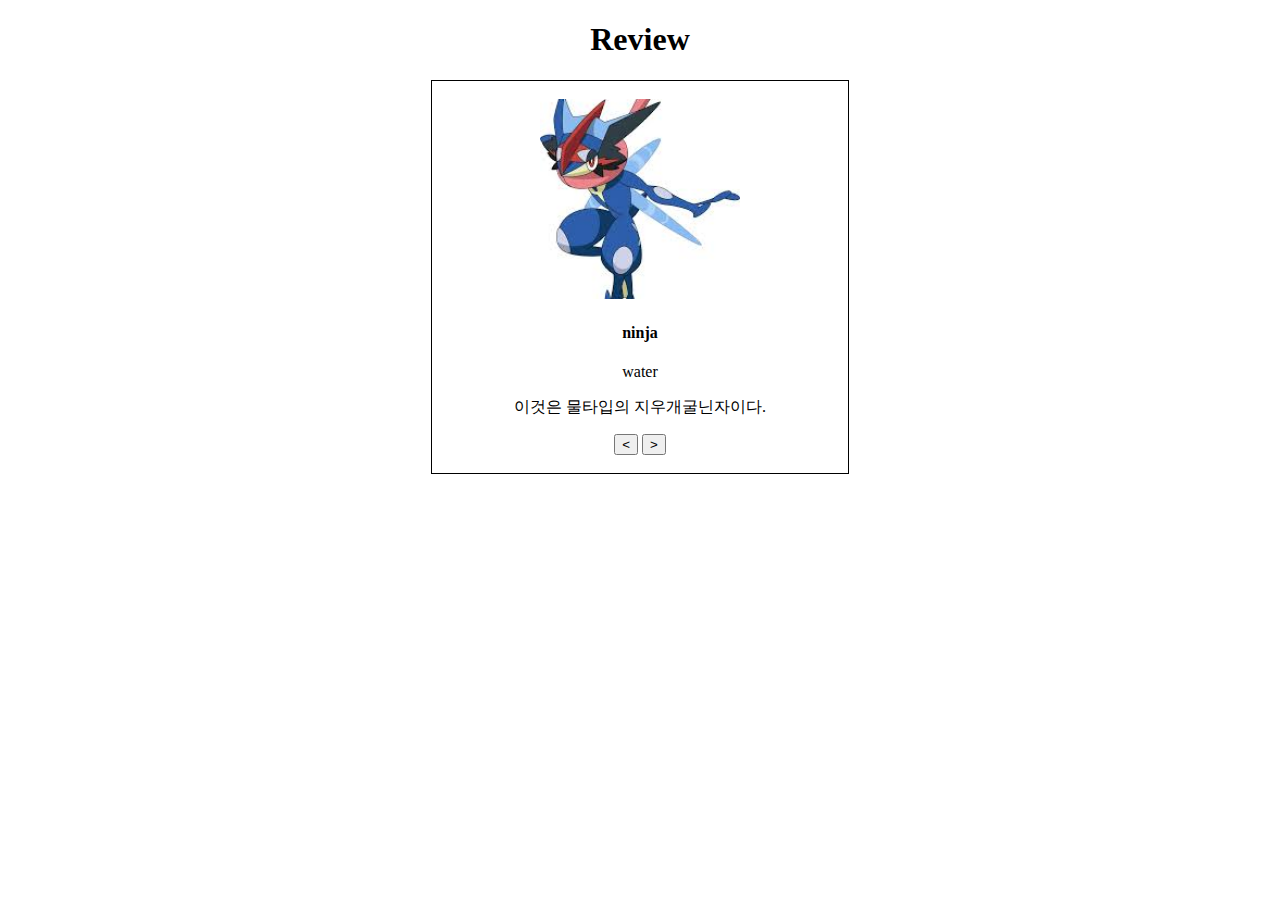
<file: Review/index.html>
<!DOCTYPE html>
    <html lang="en">
    <head>
        <meta charset="UTF-8">
        <meta name="viewport" content="width=device-width, initial-scale=1.0">
        <title>Review</title>
        <link rel="stylesheet" href="style.css">
    </head>
    <body>
        <h1>Review</h1>
        <article class="review">
            <div id="img-container">
                <img src="img\피카츄.png" id="main-img" style="width: 200px; height: 200px; object-fit: cover;">
            </div>
            <h4 id="food-name"></h4>
            <p id="type"></p>
            <p id="info"></p>
            <div id="controler">
                <button id="prev-btn"> &lt; </button>
                <button id="next-btn"> &gt; </button>
            </div>
        </article>
        <script src="app.js"></script>
    </body>
</html>
</file>
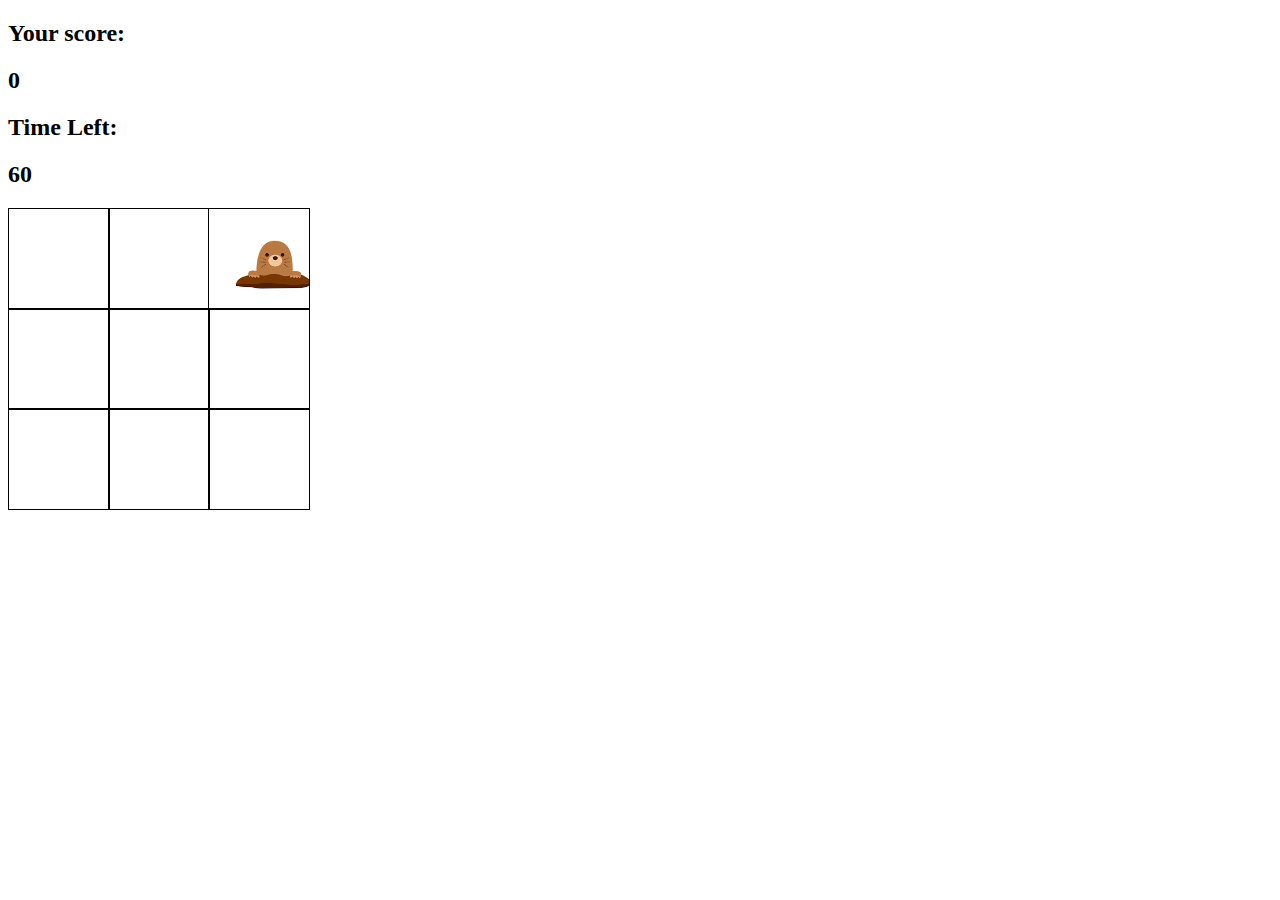
<file: 두더지 잡기/index.html>
<!DOCTYPE html>
<html lang="en">
<head>
    <meta charset="UTF-8">
    <title>두더지 잡기</title>
    <link rel="stylesheet" href="style.css">
</head>
<body>
    <div class="header">
        <h2>Your score:</h2> <h2 id="score">0</h2>
        <h2>Time Left:</h2> <h2 id="time-left">60</h2>
    </div>
    <div class="grid"></div>
    <script src="app.js"></script>
</body>
</html>
</file>
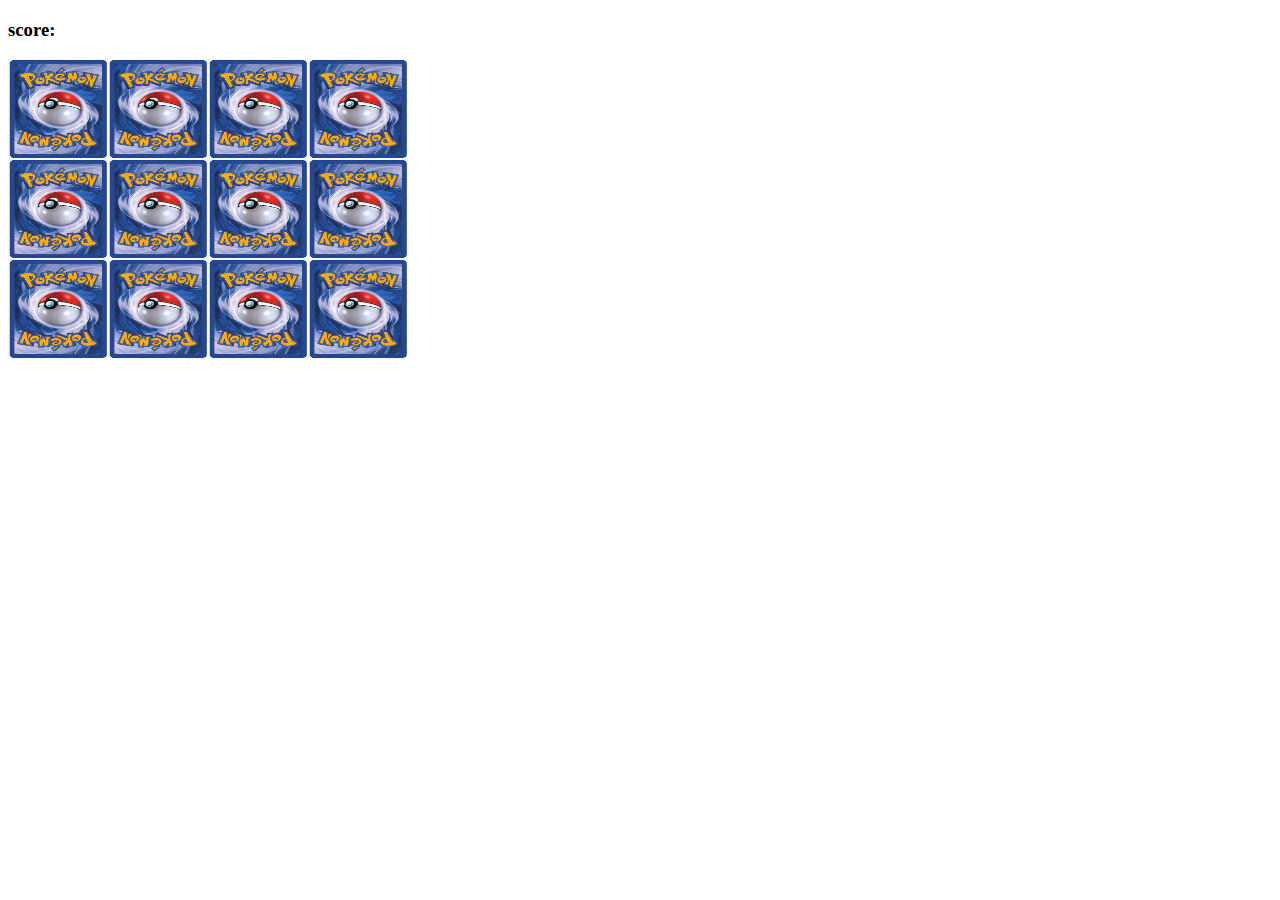
<file: 메모리게임/index.html>
<!DOCTYPE html>
<html>
<head>
    <meta charset="UTF-8">
    <title>Memorry Game</title>
    <link rel="stylesheet" href="style.css"></link>
</head>
<body>
    <h3>score:<span id="result"></span></h3>
    <div class="grid"> </div>
    <script src="main.js"></script>
</body>
</html>
</file>
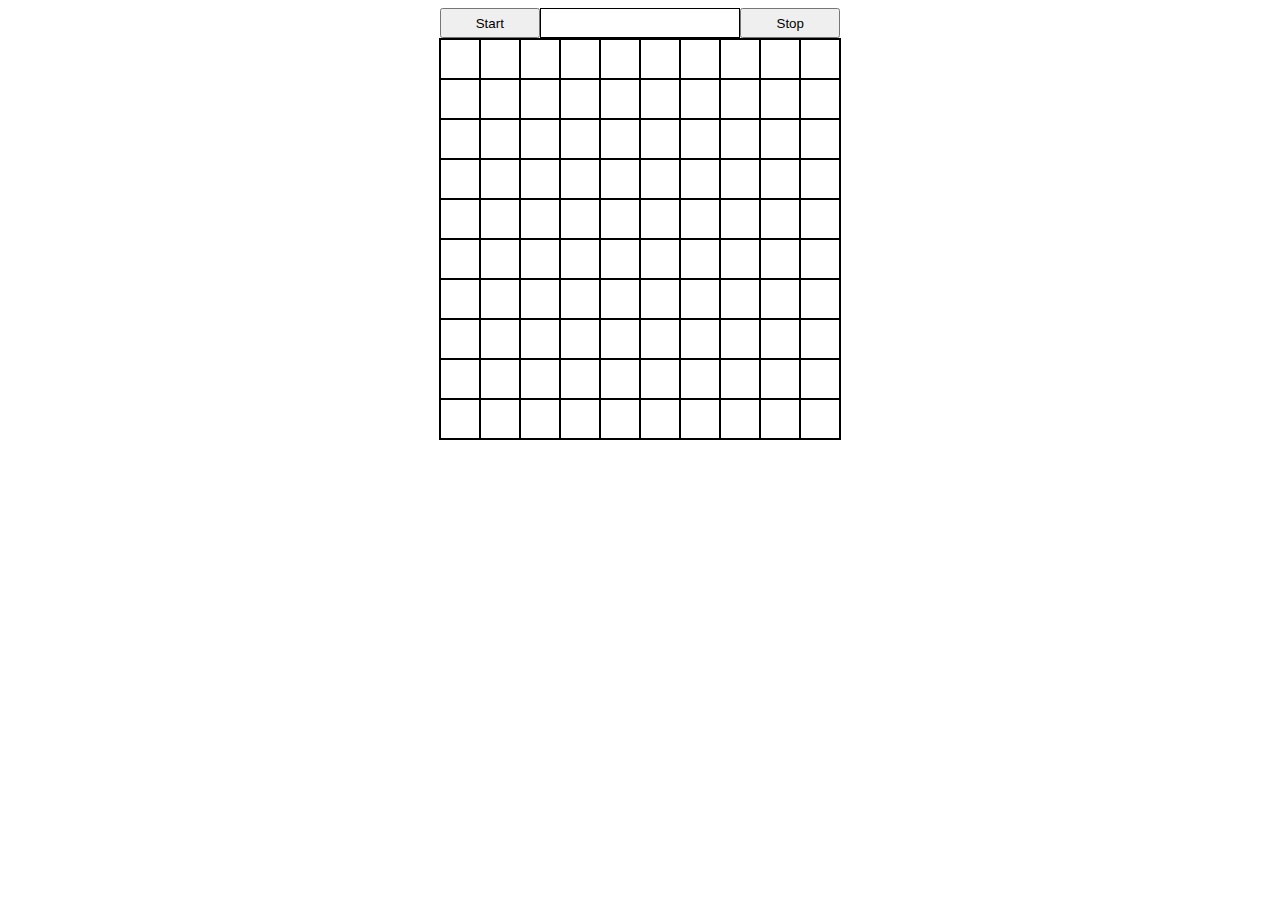
<file: 스네이크게임/index.html>
<!DOCTYPE html>
<html lang="ko">
<head>
    <meta charset="UTF-8">
    <meta name="viewport" content="width=device-width, initial-scale=1.0">
    <link rel="stylesheet" href="style.css">
    <title>Snake Game</title>
</head>
<body>
    <div class="container">
        <button id="startBtn">Start</button>
        <div id="score"></div>
        <button id="stopBtn">Stop</button>
    </div>
    <div class="grid"></div>
    <script src="main.js" charset="utf-8"></script>
</body>
</html>
</file>
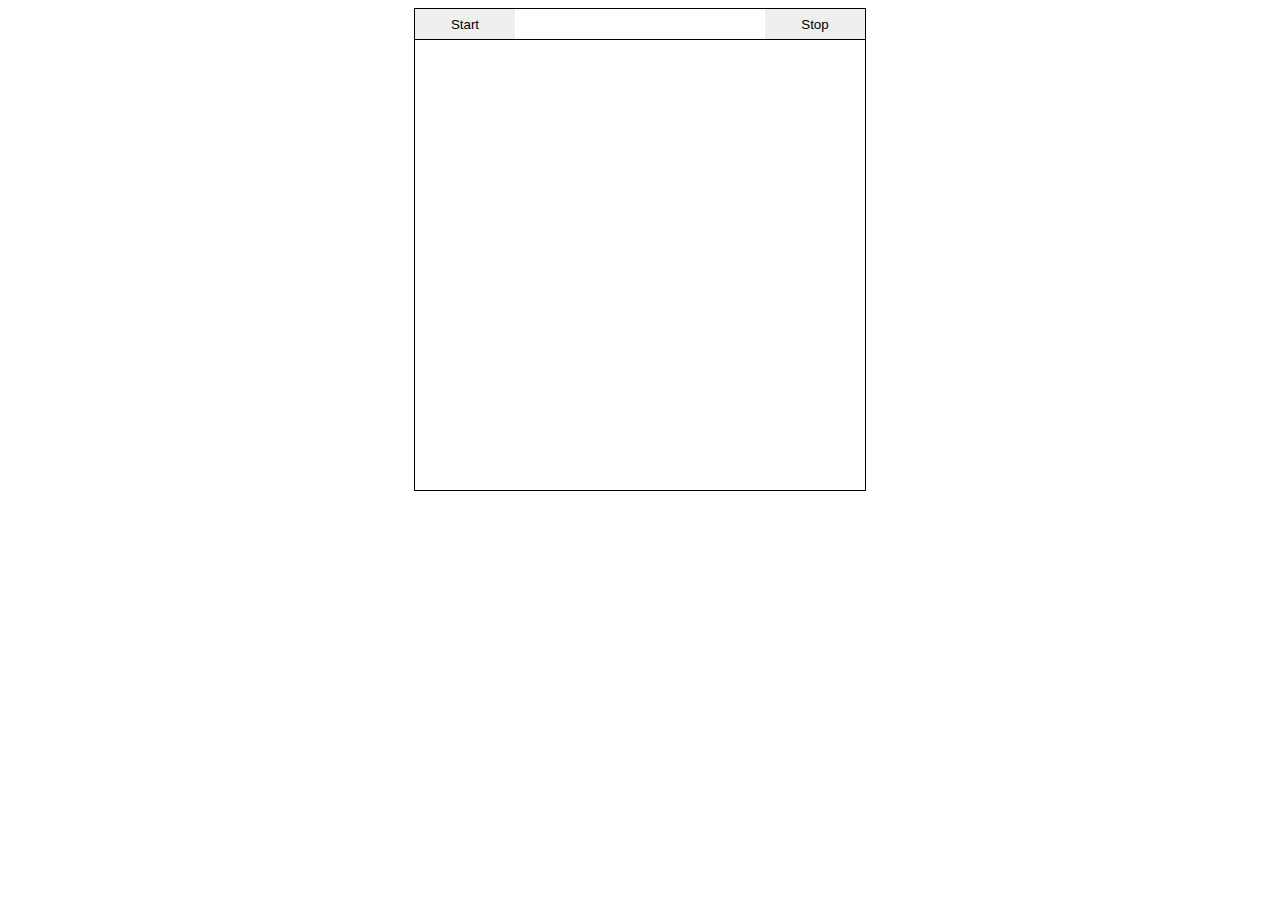
<file: 스페이스 인베이더/index.html>
<!DOCTYPE html>
<html lang="ko">
<head>
    <title>스페이스 인베이더</title>
    <link rel="stylesheet" href="style.css">
</head>
<body>
    <div class="container">
        <button id="startBtn">Start</button>
        <div id="display"></div>
        <button id="stopBtn">Stop</button>
    </div>
    <div class="grid"></div>
    <script src="main.js" charset="utf-8"></script>
</body>
</html>
</file>
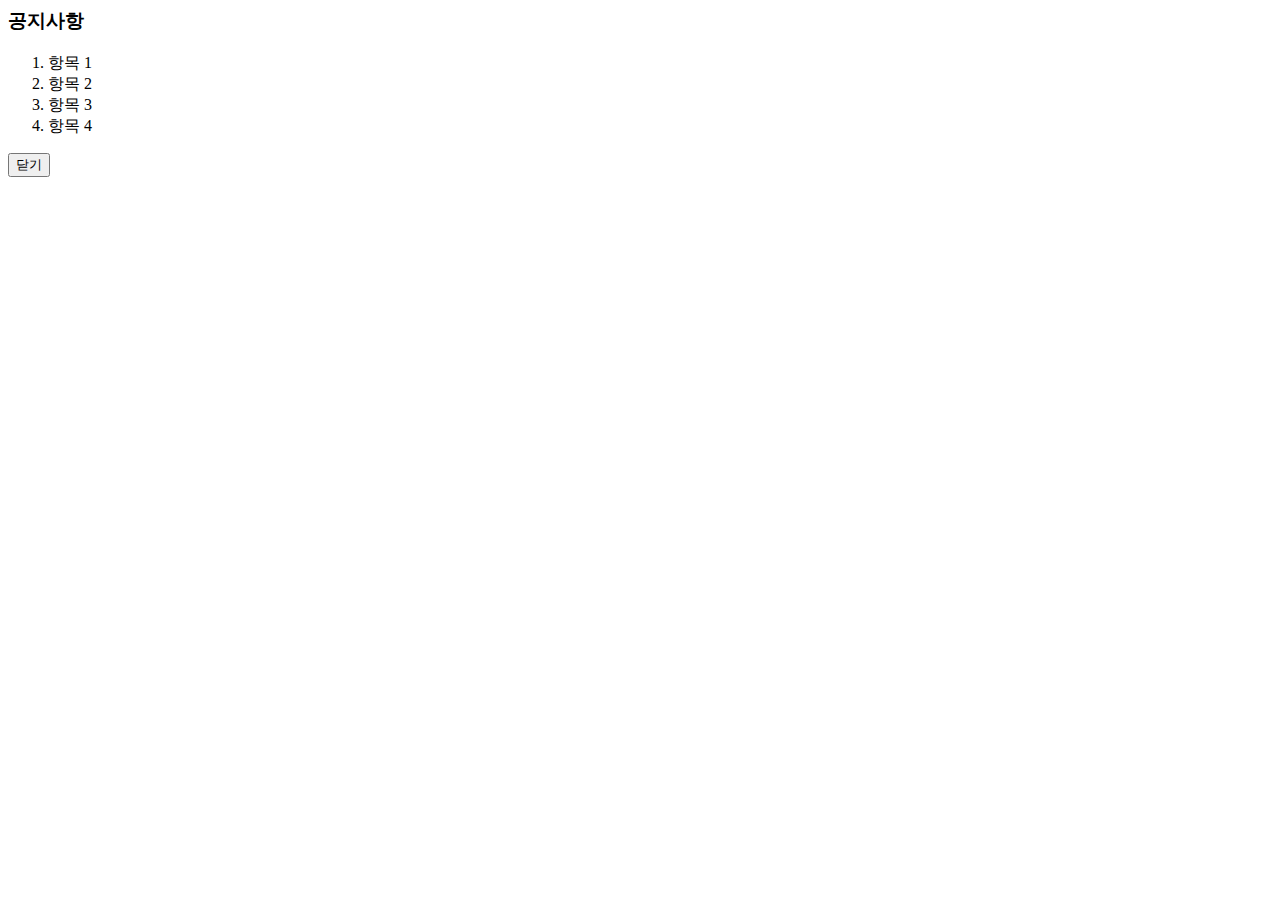
<file: 4_1/notice.html>
<head>
    <meta charset="utf-8">
</head>
<body>
    <h3>공지사항</h3>
    <ol>
        <li>항목 1</li>
        <li>항목 2</li>
        <li>항목 3</li>
        <li>항목 4</li>
    </ol>
    <button onclick="window.close();">닫기</button>
</body>
</file>
<file: Review/style.css>
body {
    text-align: center;
}
article{
    border: solid 1px black;
    margin: auto;
    padding: 2vh;
    width: 30%;
}
</file>
<file: 두더지 잡기/style.css>
.grid {
    display: grid;
    grid-template-columns: repeat(3, 100px);
    grid-template-rows: repeat(3, 100px);
    width: 400px;
    height: 400px;
}

.square {
    height: 100px;
    width: 100px;
    border: solid black 1px;
}

.mole {
    background-image: url("두더지.png");
    background-size: cover;
}
</file>
<file: 메모리게임/style.css>
img {
    width: 100px;
    height: 100px;
}

.grid {
    display: flex;
    flex-wrap: wrap;
    width: 400px;
    height: 300px;
}
</file>
<file: 스네이크게임/style.css>
body {
    display: flex;
    flex-direction: column;
    justify-content: center;
    align-items: center;
}

.container {
    display: flex;
    justify-content: space-between;
    width: 400px;
    height: 30px;
}

.container div {
    border: 1px solid black;
    width: 200px;
    height: auto;
    font-size: 25px;
    text-align: center;
}

.container button {
    width: 100px;
}

.grid {
    display: grid;
    grid-template-columns: repeat(10, 40px);
    grid-template-rows: repeat(10, 40px);
    width: 400px;
    height: 400px;
    border: 1px solid black;
}

.grid div {
    border: 1px solid black;
}

.snake {
    background-color: greenyellow;
}

.apple {
    background-color: crimson;
}
</file>
<file: 스페이스 인베이더/style.css>
body {
    display: flex;
    flex-direction: column;
    justify-content: center;
    align-items: center;
}

.container {
    display: flex;
    justify-content: space-between;
    width: 450px;
    height: 30px;
    border: 1px solid black;
    border-bottom: none;
}

.container div {
    width: 200px;
    height: auto;
    font-size: 25px;
    text-align: center;
}

.container button {
    width: 100px;
    border: 0px solid;
}

.grid {
    display: grid;
    grid-template-columns: repeat(15, 30px);
    grid-template-rows: repeat(15, 30px);
    width: 450px;
    height: 450px;
    border: 1px solid black;
}

.player {
    background-color: aqua;
}
.invader {
    background-color: crimson;
    border-radius: 50%;
}
.bullet {
    background-color: coral;
}
.boom {
    background-color: springgreen;
}
</file>
